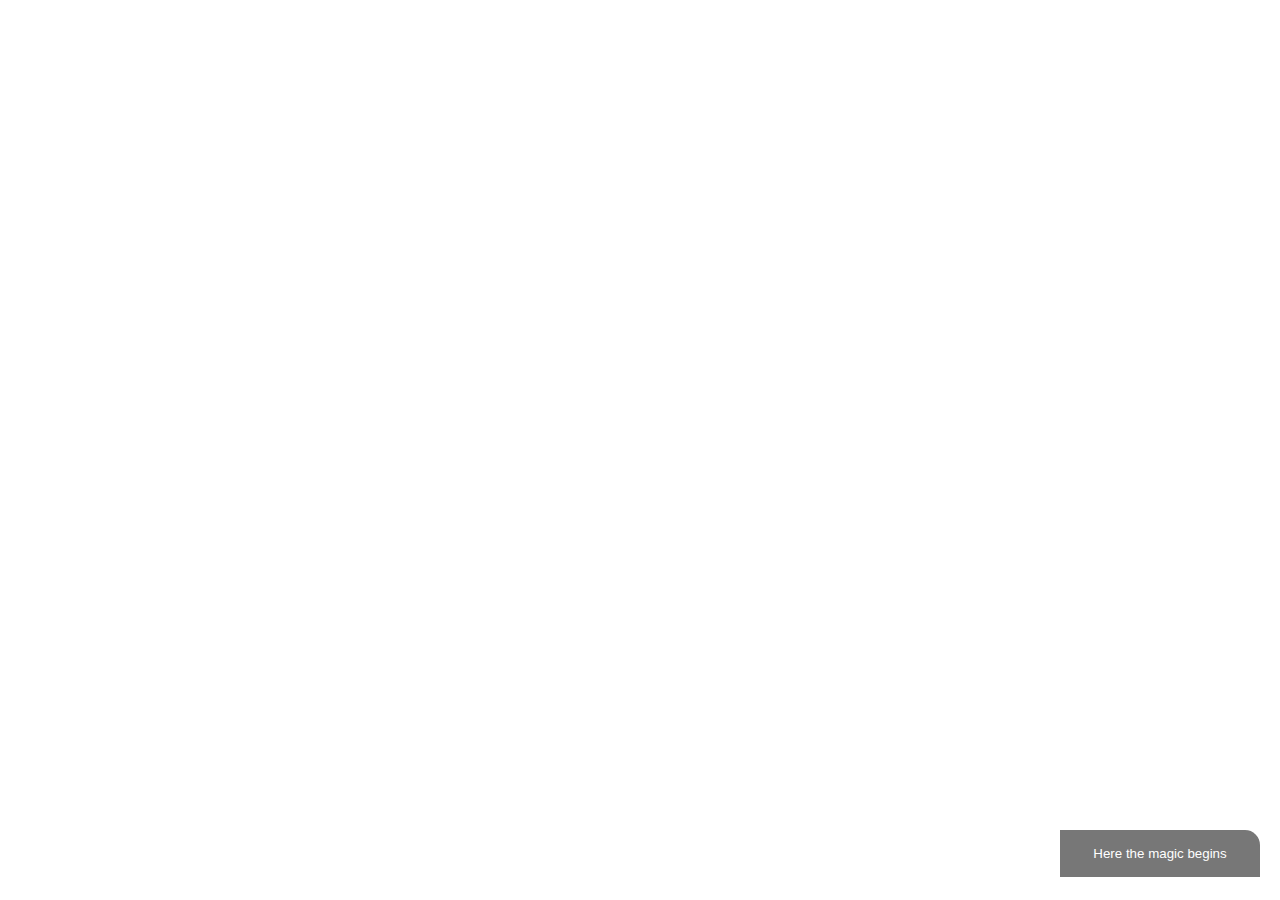
<file: chat.html>
<!DOCTYPE html>
<html lang="en">

<head>
    <meta charset="UTF-8">
    <meta http-equiv="X-UA-Compatible" content="IE=edge">
    <meta name="viewport" content="width=device-width, initial-scale=1.0">
    <title>form chat</title>
    <link rel="stylesheet" href="/chat.css">
</head>

<body>
    <button class="open-button" onclick="openForm()">Here the magic begins</button>

    <div class="chat-popup" id="myForm">
        <form action="/action_page.php" class="form-container">
            <img src="/cs.png" alt="">
            <p>Anakin</p>

            <!-- <label for="msg"><b>Message</b></label> -->
            <textarea placeholder="Type message.." name="msg" required></textarea>

            <button type="submit" class="btn">Send</button>
            <button type="button" class="btn cancel" onclick="closeForm()">Close</button>


        </form>
    </div>

    <script>
        function openForm() {
            document.getElementById("myForm").style.display = "block";
        }

        function closeForm() {
            document.getElementById("myForm").style.display = "none";
        }
    </script>

</body>

</html>
</file>
<file: chat.css>
body {
  font-family: Arial, Helvetica, sans-serif;
}

* {
  box-sizing: border-box;
}

.open-button {
  background-color: #555;
  color: white;
  padding: 16px 20px;
  border: none;
  cursor: pointer;
  opacity: 0.8;
  position: fixed;
  bottom: 23px;
  right: 20px;
  width: 200px;
  border-top-right-radius: 15px;
}

.chat-popup {
  display: none;
  position: fixed;
  bottom: 0;
  right: 15px;
  border: 3px solid #f1f1f1;
  z-index: 9;
}

.form-container {
  max-width: 300px;
  padding: 10px;
  background-color: white;
}

.form-container textarea {
  width: 100%;
  padding: 15px;
  margin: 5px 0 22px 0;
  border: none;
  background: #f1f1f1;
  resize: none;
  min-height: 20px;
  border-top-right-radius: 15px;
  margin-top: 10px;
}

.form-container textarea:focus {
  background-color: #ddd;
  outline: none;
}

.form-container .btn {
  background-color: #00a3ff;
  color: white;
  padding: 16px 20px;
  border: none;
  cursor: pointer;
  width: 100%;
  margin-bottom: 10px;
  opacity: 0.8;
  border-top-right-radius: 15px;
}
/* Add a red background color to the cancel button */

.form-container .cancel {
  background-color: #dc0073;
  border-top-right-radius: 15px;
}
/* Add some hover effects to buttons */

.form-container .btn:hover,
.open-button:hover {
  opacity: 1;
}

img {
  display: block;
  margin-left: auto;
  margin-right: auto;
  margin-top: 15px;
  width: 80px;
}

p {
  text-align: center;
  color: gray;
}
</file>
